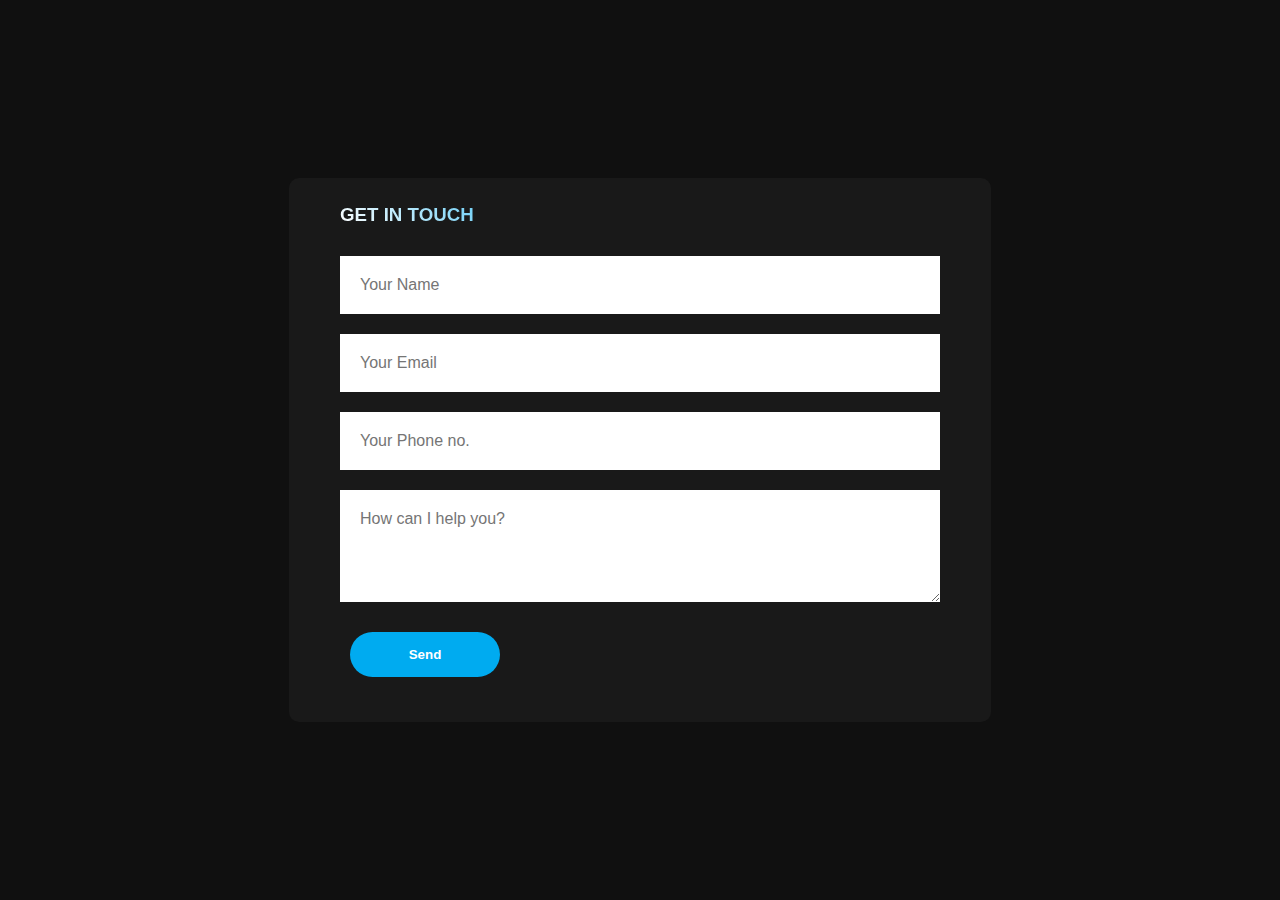
<file: contact.html>
<!DOCTYPE html>
<html>
<meta name="viewport" content="width=device-width, initial-scale=1.0">
<title>CONTACT</title>
<link rel="stylesheet" href="style.css">

<head>

<body>
    <div class="container">
        <form onsubmit="sendEmail(); reset(); return false;">
            <h3>GET IN TOUCH</h3>
            <input type="text" id="name" placeholder="Your Name" required>
            <input type="email" id="email" placeholder="Your Email" required>
            <input type="text" id="phone" placeholder="Your Phone no." required>
            <textarea id="message" rows="4" placeholder="How can I help you?"></textarea>
            <button type="submit">Send</button>
        </form>
    </div>
    <script src="https://smtpjs.com/v3/smtp.js"></script>
    <script>
        function sendEmail() {
            Email.send({
                Host: "smtp.gmail.com",
                Username: "alexismacarilay@gmail.com",
                Password: "**********32578",
                To: 'alexismacarilay@gmail.com',
                From: document.getElementById("email").value,
                Subject: "New Contact Form Inquiry",
                Body: "And this is the body"
            }).then(
                message => alert(message)
            );
        }
    </script>
</body>
</head>

</html>
</file>
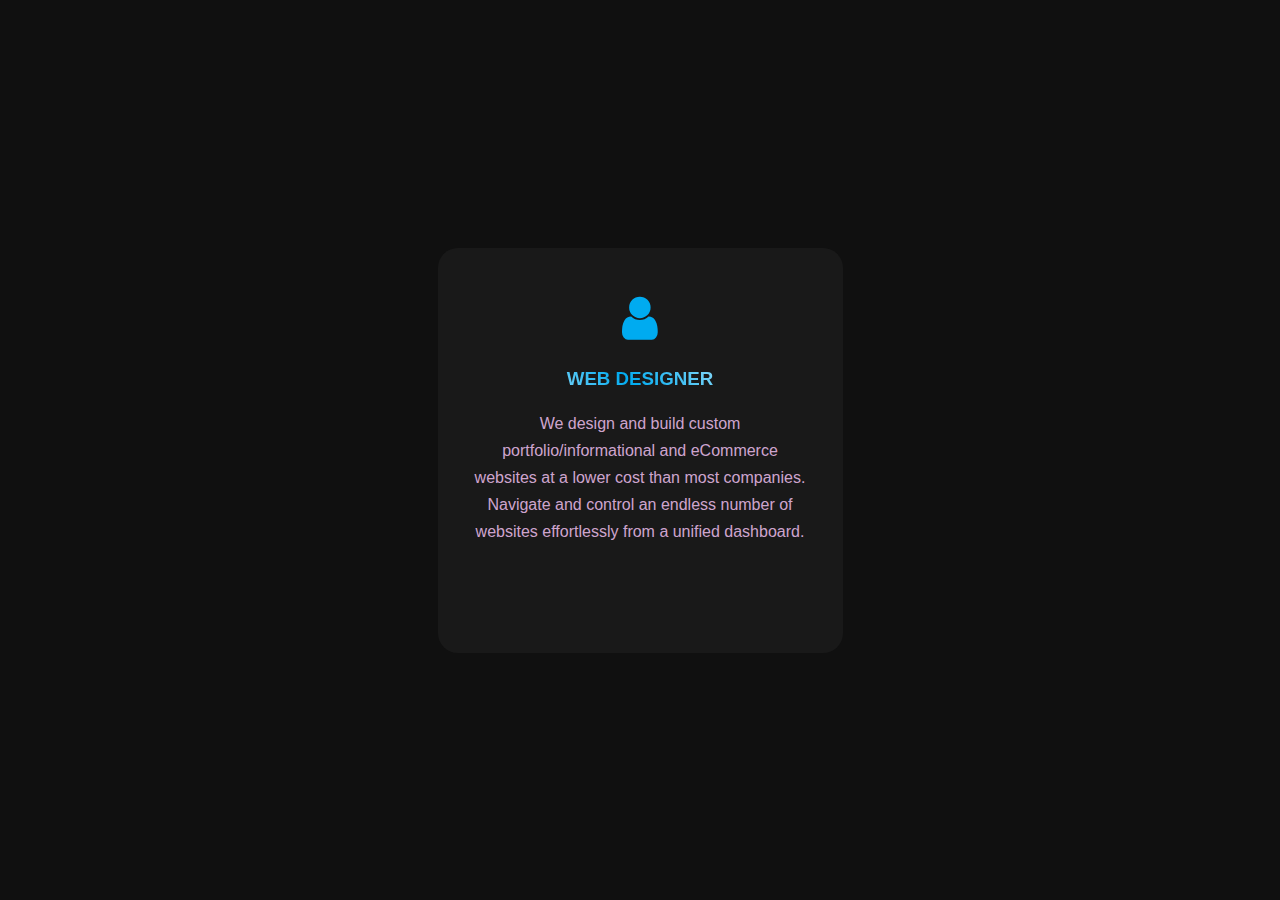
<file: design.html>
<!DOCTYPE html>
<html>
<title>WEB DEVELOPMENT</title>
<link rel="stylesheet" href="style.css">
<link href='https://unpkg.com/boxicons@2.1.4/css/boxicons.min.css' rel='stylesheet'>
<link rel="stylesheet" href="https://cdnjs.cloudflare.com/ajax/libs/font-awesome/4.7.0/css/font-awesome.min.css">
<head>

<body>
    <div class="container">
        <div class="box">
            <div class="card">
                <i class="fa fa-user"></i>
                <div class="pra">
                    <h3>WEB DESIGNER</h3>
                    <p> We design and build custom portfolio/informational and eCommerce websites at a lower cost
                    than most companies.
                    Navigate and control an endless number of websites effortlessly from a unified
                    dashboard.</p>
                    <p style="text-align: center;">
                    </p>
                </div>
            </div>
        </div>
    </div>


</body>
</head>

</html>
</file>
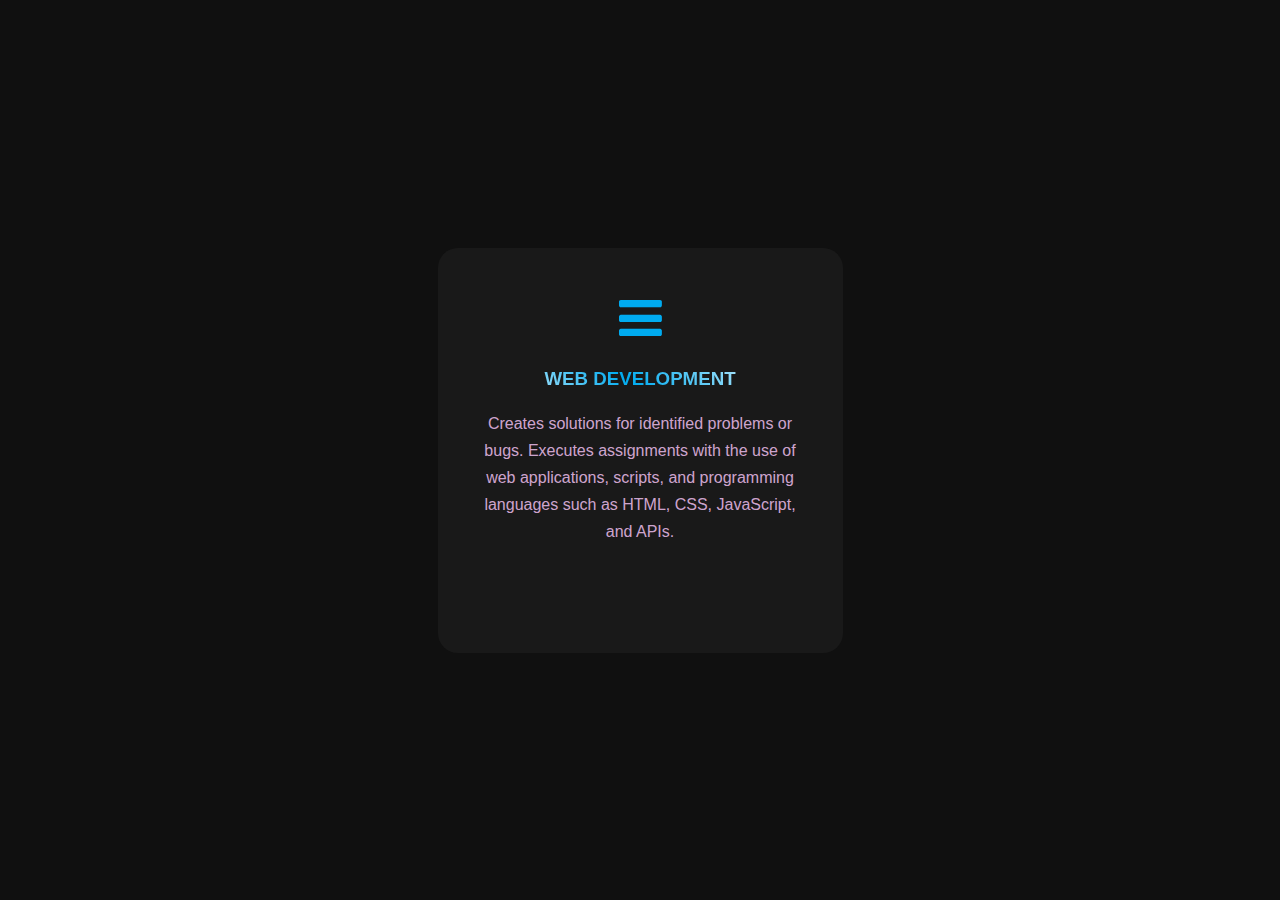
<file: web.html>
<!DOCTYPE html>
<html>
<title>WEB DEVELOPMENT</title>
<link rel="stylesheet" href="style.css">
<link href='https://unpkg.com/boxicons@2.1.4/css/boxicons.min.css' rel='stylesheet'>
<link rel="stylesheet" href="https://cdnjs.cloudflare.com/ajax/libs/font-awesome/4.7.0/css/font-awesome.min.css">
<head>

<body>
    <div class="container">
    <div class="box">
        <div class="card">
            <i class="fa fa-bars"></i>
      <div class="pra">
        <h3>WEB DEVELOPMENT</h3>
        <p>
        Creates solutions for identified problems or bugs.
        Executes assignments with the use of web applications,
        scripts, and programming languages such as HTML, CSS, JavaScript,
            and APIs.</p>
            <p style="text-align: center;"> 
            </p>
            </div>
            </div>
            </div>
            </div>
            
            
</body>
</head>

</html>
</file>
<file: style.css>
* {
    margin: 0;
    padding: 0;
    font-family: sans-serif;
}

.banner {
    width: 100;
    height: 100vh;
    background-image: url(bt.jpg);
    background-size: cover;
    background-position: center;
    background-attachment: fixed;
}

.navbar {
    width: 85%;
    margin: auto;
    padding: 35px 0;
    display: flex;
    align-items: center;
    justify-content: space-between;
}

.logo {
    width: 120px;
    align-items: right;
    font-size: 25px;
    color: #F8F8FF;
    text-decoration: none;
    mix-blend-mode: screen;


}

.navbar ul li {
    list-style: none;
    display: inline-block;
    margin: 0 20px;
    position: relative;
}

.navbar ul li a {
    text-decoration: none;
    color: #fff;
    text-transform: uppercase;
}

.navbar ul li::after {
    content: '';
    height: 3px;
    width: 0;
    background: #009688;
    position: absolute;
    left: 0;
    bottom: -10px;
    transition: 0.5s;
}

.navbar ul li:hover:after {
    width: 100%;
}

.content {
    width: 50%;
    position: absolute;
    top: 50%;
    transform: translateY(-50%);
    text-align: left;
    color: #fff;
}

.content h1 {
    font-size: 50px;
    margin-top: 70px;
    background-image: linear-gradient(43deg, white 0%, #00abf0 46%, #FFF 100%);
    background-clip: text;
    color: transparent;
}

.content p1 {
    margin: 20px auto;
    font-weight: 100;
    line-height: 25px;
}

.content h2 {
    font-size: 20px;
    font-weight: 400;
    background-image: linear-gradient(43deg, white 0%, #00abf0 46%, #FFF 100%);
    background-clip: text;
    color: transparent;

}

.content p {
    color: #fff;
    font-size: 15px;
    line-height: 20px;
    font-weight: 300;
    padding: 20px;
    max-width: 600px;
}

button {
    width: 150px;
    padding: 15px 0;
    text-align: center;
    margin: 20px 10px;
    border-radius: 25px;
    font-weight: bold;
    border: 2px solid #00abf0;
    background: transparent;
    color: #fff;
    cursor: pointer;
    position: relative;
    overflow: hidden;
}

button:hover span {
    width: 100%;
}

button :hover {
    border: none;
}

button a {
    color: #fff;
    text-decoration-line: none;
}

full screen {
    height: 100%;
    width: 100%;
    background-position: center;
    background-size: cover;
    position: absolute;
}

.about {
    width: 100%;
    padding: 100px 0px;
    background-color: #191919;
    mix-blend-mode: overlay;
}

.about img {
    height: auto;
    width: 430px;
}

.about-text {
    width: 550px;
}

.main {
    width: 1130px;
    max-width: 95%;
    margin: 0 auto;
    display: flex;
    align-items: center;
    justify-content: space-around;
}

.about-text h2 {
    background-image: linear-gradient(43deg, white 0%, #00abf0 46%, #FFF 100%);
    background-clip: text;
    color: transparent;
    font-size: 75px;
    text-transform: capitalize;
    margin-bottom: 20px;
}

.about-text h5 {
    background-image: linear-gradient(43deg, white 0%, #00abf0 46%, #FFF 100%);
    background-clip: text;
    color: transparent;
    font-size: 22px;
    text-transform: capitalize;
    margin-bottom: 25px;
    letter-spacing: 2px;
}

.about-text p {
    color: #fff;
    font-size: 20px;
    text-transform: capitalize;
    letter-spacing: 2px;
    margin-bottom: 25px;
}

button {
    background-color: #00abf0;
    color: #fff;
    text-decoration: none;
    border: 2px solid transparent;
    font-weight: bold;
    padding: 13px 30px;
    border-radius: 30px;
    transition: 0.4s;
}

button:hover {
    background-color: transparent;
    border: 2px solid #00abf0;
    cursor: pointer;
}

.services {
    background: #101010;
    width: 100%;
    padding: 100px 0px;
}

.service-text h2 {
    font-size: 75px;
    width: 1130px;
    margin: 30px auto;
    text-align: center;
    background-image: linear-gradient(43deg, white 0%, #00abf0 46%, #fff 100%);
    background-clip: text;
    color: transparent;
}

.box {
    display: flex;
    justify-content: center;
    align-items: center;
    min-height: 400px;
}

.card {
    height: 365px;
    width: 335px;
    padding: 20px 35px;
    background: #191919;
    border-radius: 20px;
    margin: 15px;
    position: relative;
    overflow: hidden;
    text-align: center;
}

.card i {
    font-size: 50px;
    display: block;
    text-align: center;
    margin: 25px 0px;
    color: #00abf0;
}

h5 {
    color: #fff;
    font-size: 23px;
    margin-bottom: 15px;
}

.pra p {
    color: #fcfc;
    font-size: 16px;
    line-height: 27px;
    margin-bottom: 25px;
}

.card .button {
    background-color: #00abf0;
    color: #fff;
    text-decoration: none;
    border: 2px solid transparent;
    font-weight: bold;
    padding: 9px 22px;
    border-radius: 30px;
    transition: 0.4s;
}

.card .button:hover {
    background-color: transparent;
    border: 2px solid #00abf0;
    cursor: pointer;
}

.skills {
    background: #191919;
    width: 100%;
    padding: 100px 0px;
}

.title h2 {
    background-image: linear-gradient(43deg, white 0%, #00abf0 46%, #fff 100%);
    background-clip: text;
    color: transparent;
    font-size: 75px;
    width: 1130px;
    margin: 30px auto;
    text-align: center;
}

.skill-title {
    display: flex;
    justify-content: center;
    align-items: center;
    min-height: 350px;
}

.img {
    height: 365px;
    width: 200px;
    padding: 15px 30px;
    background: #101010;
    border-radius: 20px;
    margin: 15px;
    position: relative;
    overflow: hidden;
    text-align: center;
}

.img i {
    font-size: 50px;
    display: block;
    text-align: center;
    margin: 25px 0px;
    color: #00abf0;
}

h5 {
    color: #fff;
    font-size: 23px;
    margin-bottom: 15px;
}

.qwer p {
    color: #fcfc;
    font-size: 16px;
    line-height: 27px;
    margin-bottom: 25px;
}

.contact-me {
    width: 100%;
    height: 290px;
    background: #101010;
    display: flex;
    align-items: center;
    flex-direction: column;
    justify-content: center;
}

.contact-me p {
    color: #fff;
    font-size: 30px;
    font-weight: bold;
    margin-bottom: 25px;
}

.contact-me .button-two {
    background-color: #00abf0;
    color: #fff;
    text-decoration: none;
    border: 2px solid transparent;
    font-weight: bold;
    padding: 13px 30px;
    border-radius: 30px;
    transition: 0.4s;
}

.contact-me .button-two:hover {
    background-color: transparent;
    border: 2px solid #00abf0;
    cursor: pointer;
}

footer {
    position: relative;
    width: 100%;
    height: 400px;
    background: #191919;
    display: flex;
    flex-direction: column;
    align-items: center;
    justify-content: center;
}

footer p:nth-child(2) {
    font-size: 20px;
    color: #fff;
    margin-bottom: 10px;
    font-weight: bold;
}

footer h6:nth-child(1) {
    font-size: 30px;
    color: #fff;
    margin-bottom: 20px;
    font-weight: bold;
}

.social {
    display: flex;
}

.social a {
    width: 45px;
    height: 45px;
    display: flex;
    align-items: center;
    justify-content: center;
    background: #00abf0;
    border-radius: 50%;
    margin: 22px 10px;
    color: #fff;
    text-decoration: none;
    font-size: 20px;
}

.social a:hover {
    transform: scale(1.3);
    transition: 0.3s;
}

.container {
    width: 100%;
    height: 100vh;
    background: #101010;
    display: flex;
    align-items: center;
    justify-content: center;
}

form {
    background: #191919;
    display: flex;
    flex-direction: column;
    padding: 2vw 4vw;
    width: 90%;
    max-width: 600px;
    border-radius: 10px;
}

form h3 {
    background-image: linear-gradient(43deg, white 0%, #00abf0 46%, #fff 100%);
    background-clip: text;
    color: transparent;
    font-weight: 800;
    margin-bottom: 20px;
}

form input,
form textarea {
    border: 0;
    margin: 10px 0;
    padding: 20px;
    outline: none;
    background: #fff;
    font-size: 16px;

}
h3{
    background-image: linear-gradient(43deg, white 0%, #00abf0 46%, #fff 100%);
        background-clip: text;
        color: transparent;
        font-weight: 800;
        margin-bottom: 20px;
}
</file>
